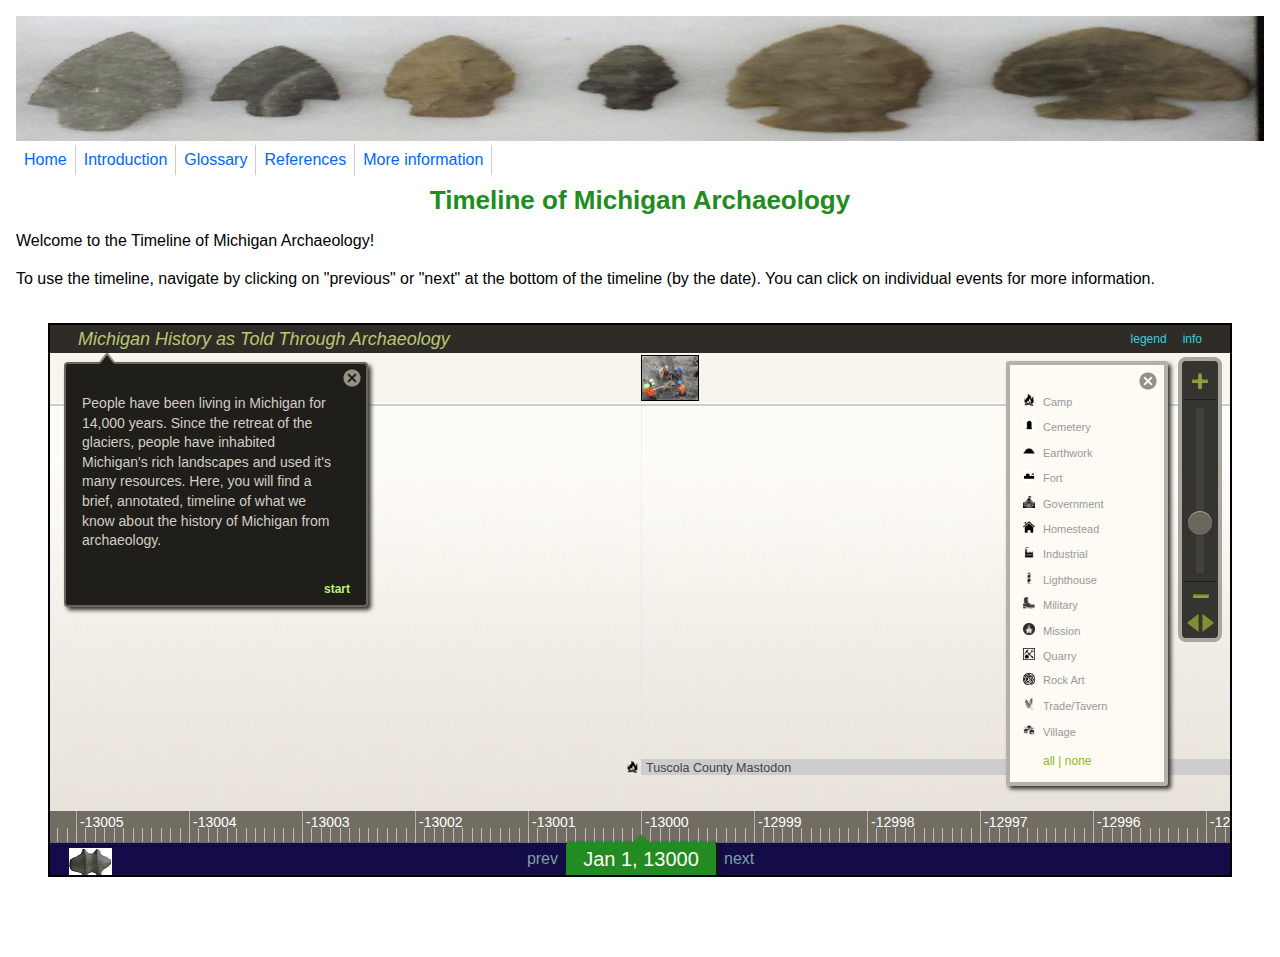
<file: index.html>
<!DOCTYPE html>
<html>
<head>
<meta http-equiv="Content-Type" content="text/html; charset=iso-8859-1" />
	<title>TIMEMARCH</title>


<link rel="stylesheet" href="css/jquery-ui-1.8.5.custom.css" type="text/css" media="screen" title="no title" charset="utf-8">

<link rel="stylesheet" href="timeglider/Timeglider.css" type="text/css" media="screen" title="no title" charset="utf-8">

<link rel="stylesheet" href="docs-style.css" type="text/css" media="screen" title="no title" charset="utf-8">


<style type='text/css'>
	/* defining the frame for the widget */
		#placement {
			margin:32px;
			height:550px;
		}
</style>


</head>
<body>

<div class='header'>
	<h1><center>Timeline of Michigan Archaeology</center></h1>
</div>

<p class='intro'>Welcome to the Timeline of Michigan Archaeology!</p>
<p> To use the timeline, navigate by clicking on "previous" or "next" at the bottom of the timeline (by the date). You can click on individual events for more information.</p>

</div>

<!-- target div for the widget -->
<div id='placement'></div>

<br><br>

<script src="js/json2.js" type="text/javascript" charset="utf-8"></script>
<script src="js/jquery-1.9.1.min.js" type="text/javascript" charset="utf-8"></script>
<script src="js/jquery-ui-1.10.3.custom.min.js" type="text/javascript" charset="utf-8"></script>
<script src="js/underscore-min.js" type="text/javascript" charset="utf-8"></script>
<script src="js/backbone-min.js" type="text/javascript" charset="utf-8"></script>
<script src="js/jquery.tmpl.js" type="text/javascript" charset="utf-8"></script>
<script src="js/ba-debug.min.js" type="text/javascript" charset="utf-8"></script>
<script src="js/ba-tinyPubSub.js" type="text/javascript" charset="utf-8"></script>
<script src="js/jquery.mousewheel.js" type="text/javascript" charset="utf-8"></script>
<script src="js/jquery.ui.ipad.js" type="text/javascript" charset="utf-8"></script>
<script src="js/globalize.js" type="text/javascript" charset="utf-8"></script>	
	
<script src="timeglider/TG_Date.js" type="text/javascript" charset="utf-8"></script>
<script src="timeglider/TG_Org.js" type="text/javascript" charset="utf-8"></script>
<script src="timeglider/TG_Timeline.js" type="text/javascript" charset="utf-8"></script> 
<script src="timeglider/TG_TimelineView.js" type="text/javascript" charset="utf-8"></script>
<script src="timeglider/TG_Mediator.js" type="text/javascript" charset="utf-8"></script> 
<script src="timeglider/timeglider.timeline.widget.js" type="text/javascript"></script>

<script src="timeglider/timeglider.datepicker.js" type="text/javascript"></script>
<script src="js/jquery.jscrollpane.min.js" type="text/javascript"></script>


<script type='text/javascript'>

	var tg1 = {};
	
	
	$(function () { 
		
		// jQuery widget implementation
		// with some basic options
		
		tg1 = $("#placement").timeline({
			
				"min_zoom":1, 
				"max_zoom":55, 
				"image_lane_height":100,
				"icon_folder":"timeglider/icons/",
				"data_source":"json/js_history.json",
				"constrain_to_data": true
		});
		
		
		
		tg_actor = tg1.data("timeline");
		// You'll use tg_actor as the key to access 
		// public API methods like "goTo", etc.
		
		
    }); // end document-ready
	
</script>



<!-- Just page navigation stuff; not important -->
<script src='js/tg-sample-nav.js' type='text/javascript'></script>




</body>
</html>
</file>
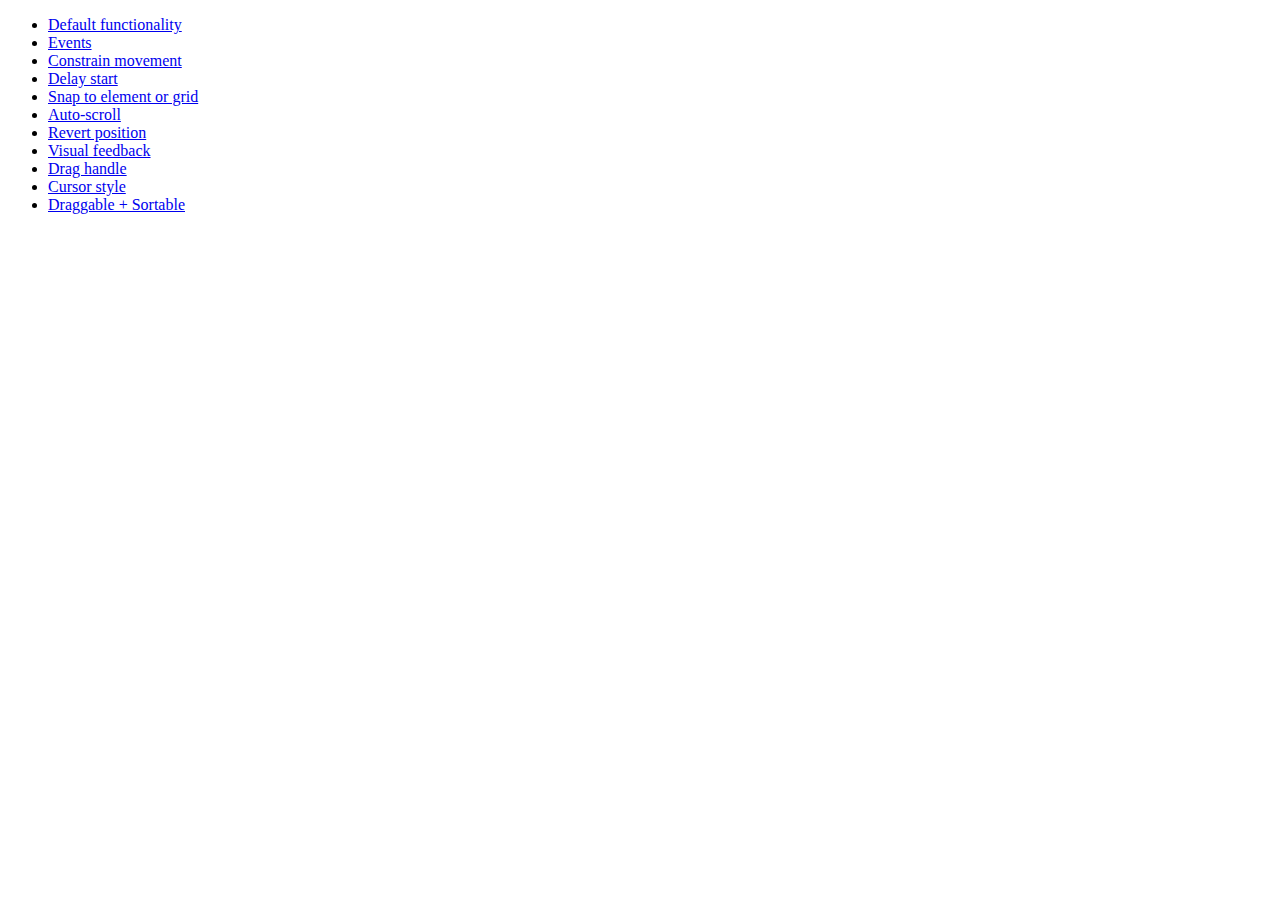
<file: js/jquery-ui-1.10.3.custom/development-bundle/demos/draggable/index.html>
<!doctype html>
<html lang="en">
<head>
	<meta charset="utf-8">
	<title>jQuery UI Draggable Demos</title>
</head>
<body>

<ul>
	<li><a href="default.html">Default functionality</a></li>
	<li><a href="events.html">Events</a></li>
	<li><a href="constrain-movement.html">Constrain movement</a></li>
	<li><a href="delay-start.html">Delay start</a></li>
	<li><a href="snap-to.html">Snap to element or grid</a></li>
	<li><a href="scroll.html">Auto-scroll</a></li>
	<li><a href="revert.html">Revert position</a></li>
	<li><a href="visual-feedback.html">Visual feedback</a></li>
	<li><a href="handle.html">Drag handle</a></li>
	<li><a href="cursor-style.html">Cursor style</a></li>
	<li><a href="sortable.html">Draggable + Sortable</a></li>
</ul>

</body>
</html>
</file>
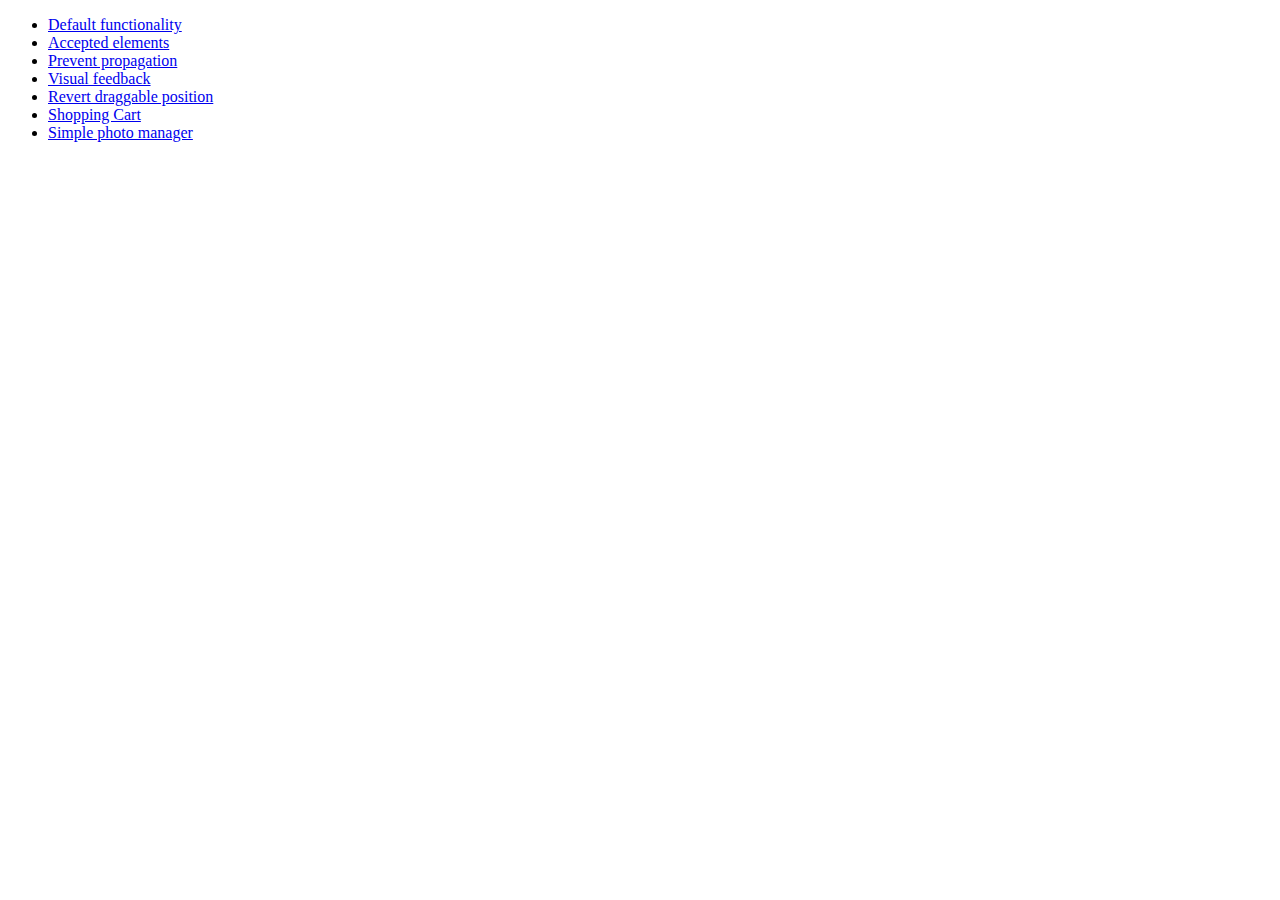
<file: js/jquery-ui-1.10.3.custom/development-bundle/demos/droppable/index.html>
<!doctype html>
<html lang="en">
<head>
	<meta charset="utf-8">
	<title>jQuery UI Droppable Demos</title>
</head>
<body>

<ul>
	<li><a href="default.html">Default functionality</a></li>
	<li><a href="accepted-elements.html">Accepted elements</a></li>
	<li><a href="propagation.html">Prevent propagation</a></li>
	<li><a href="visual-feedback.html">Visual feedback</a></li>
	<li><a href="revert.html">Revert draggable position</a></li>
	<li><a href="shopping-cart.html">Shopping Cart</a></li>
	<li><a href="photo-manager.html">Simple photo manager</a></li>
</ul>

</body>
</html>
</file>
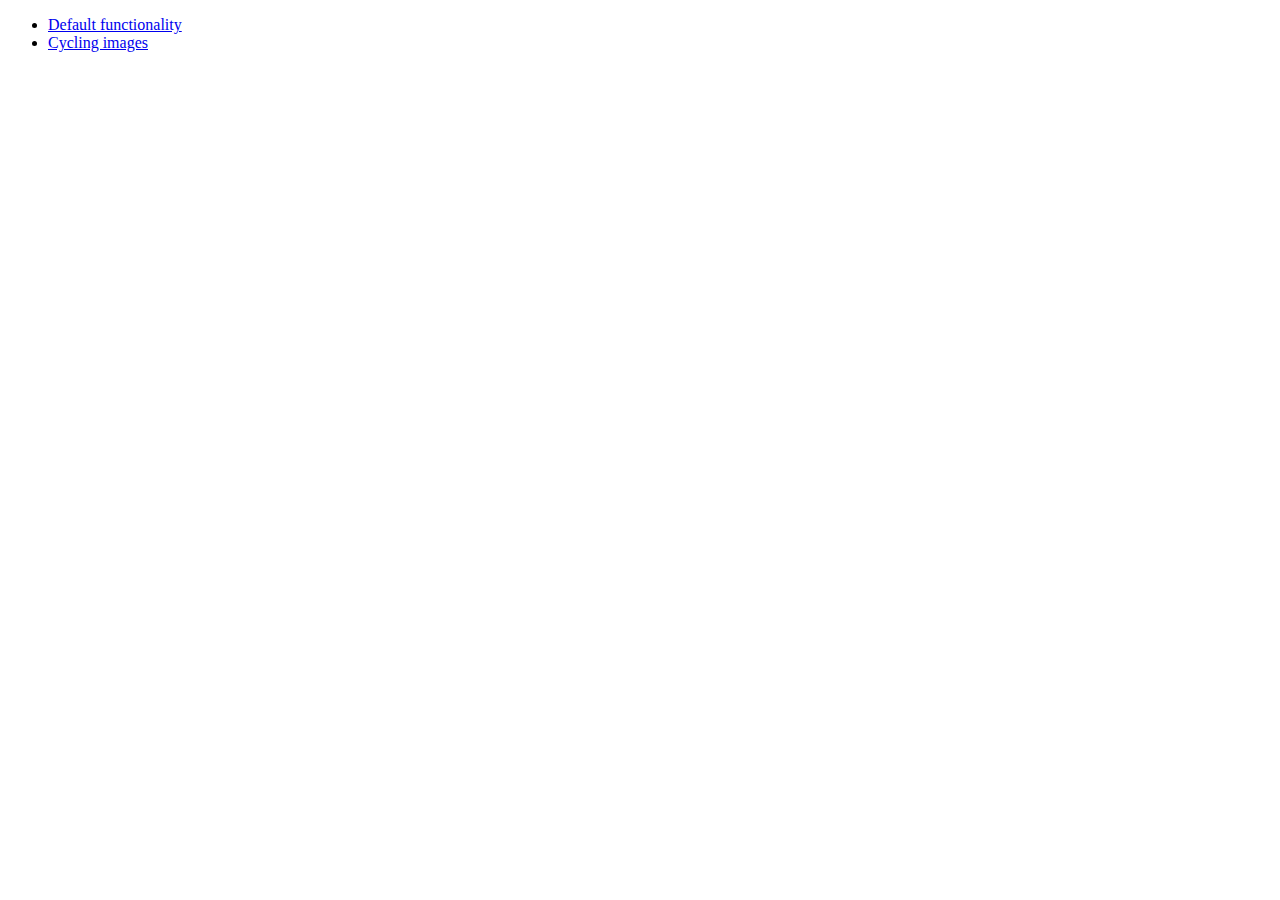
<file: js/jquery-ui-1.10.3.custom/development-bundle/demos/position/index.html>
<!doctype html>
<html lang="en">
<head>
	<meta charset="utf-8">
	<title>jQuery UI Position Demo</title>
</head>
<body>

<ul>
	<li><a href="default.html">Default functionality</a></li>
	<li><a href="cycler.html">Cycling images</a></li>
</ul>

</body>
</html>
</file>
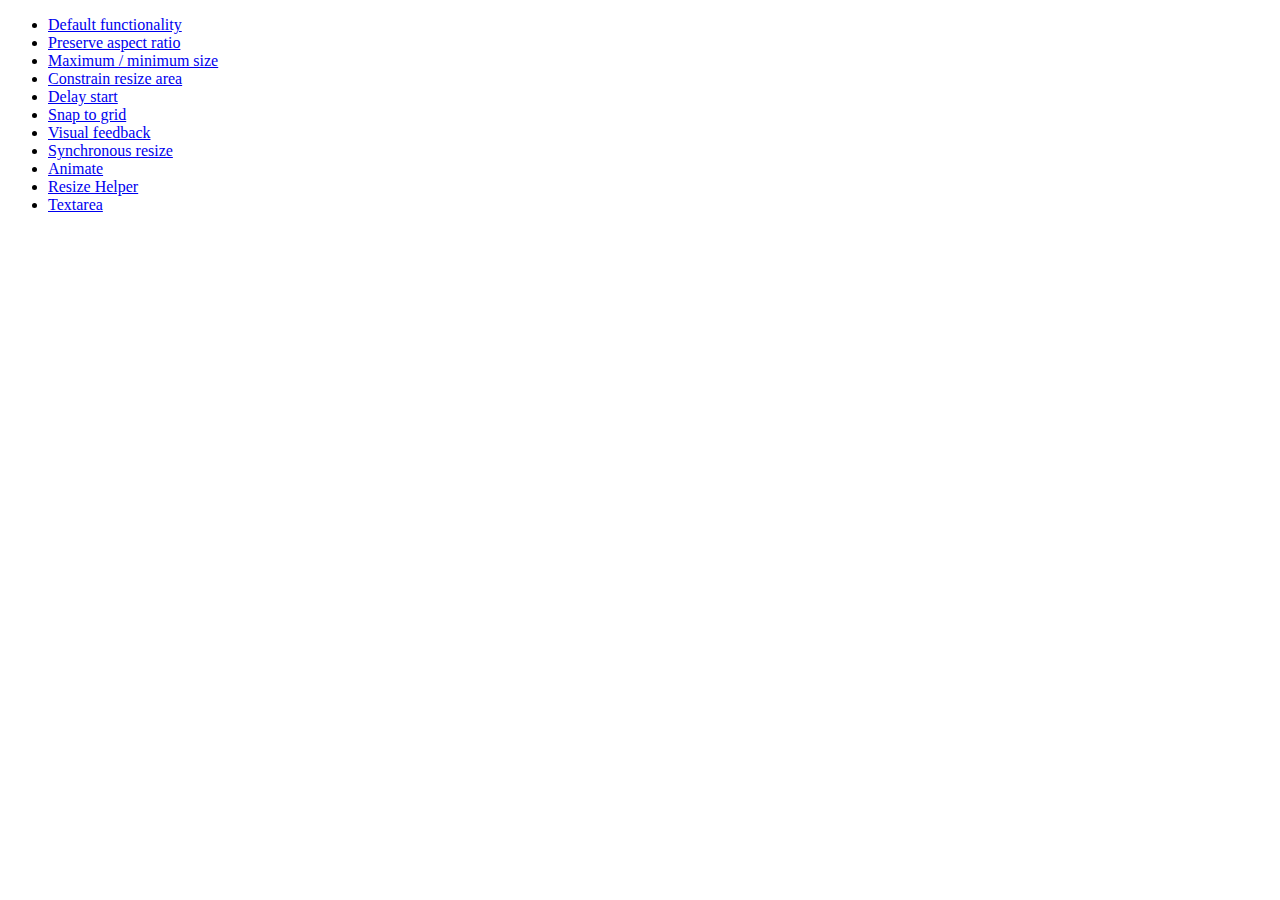
<file: js/jquery-ui-1.10.3.custom/development-bundle/demos/resizable/index.html>
<!doctype html>
<html lang="en">
<head>
	<meta charset="utf-8">
	<title>jQuery UI Resizable Demos</title>
</head>
<body>

<ul>
	<li><a href="default.html">Default functionality</a></li>
	<li><a href="aspect-ratio.html">Preserve aspect ratio</a></li>
	<li><a href="max-min.html">Maximum / minimum size</a></li>
	<li><a href="constrain-area.html">Constrain resize area</a></li>
	<li><a href="delay-start.html">Delay start</a></li>
	<li><a href="snap-to-grid.html">Snap to grid</a></li>
	<li><a href="visual-feedback.html">Visual feedback</a></li>
	<li><a href="synchronous-resize.html">Synchronous resize</a></li>
	<li><a href="animate.html">Animate</a></li>
	<li><a href="helper.html">Resize Helper</a></li>
	<li><a href="textarea.html">Textarea</a></li>
</ul>

</body>
</html>
</file>
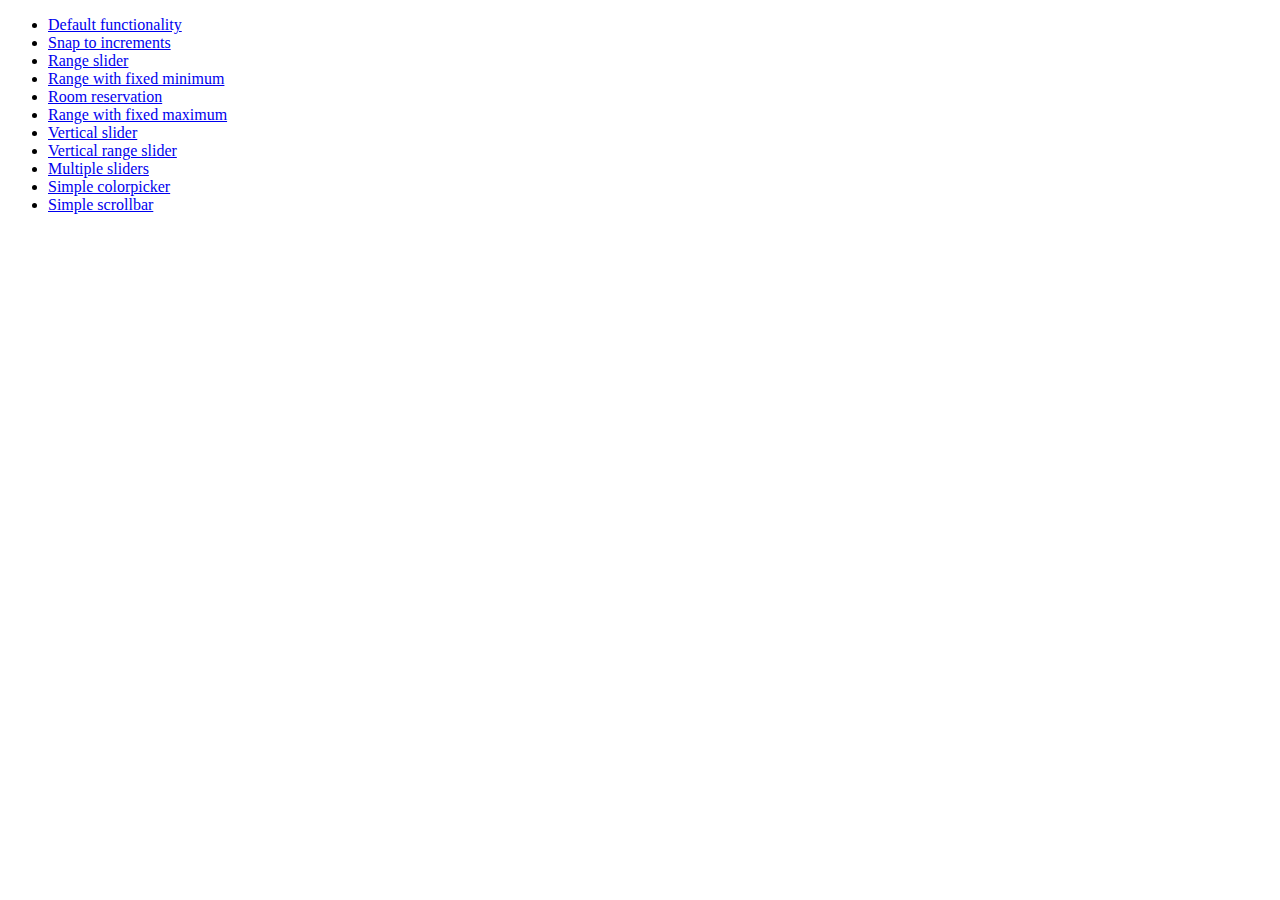
<file: js/jquery-ui-1.10.3.custom/development-bundle/demos/slider/index.html>
<!doctype html>
<html lang="en">
<head>
	<meta charset="utf-8">
	<title>jQuery UI Slider Demos</title>
</head>
<body>

<ul>
	<li><a href="default.html">Default functionality</a></li>
	<li><a href="steps.html">Snap to increments</a></li>
	<li><a href="range.html">Range slider</a></li>
	<li><a href="rangemin.html">Range with fixed minimum</a></li>
	<li><a href="hotelrooms.html">Room reservation</a></li>
	<li><a href="rangemax.html">Range with fixed maximum</a></li>
	<li><a href="slider-vertical.html">Vertical slider</a></li>
	<li><a href="range-vertical.html">Vertical range slider</a></li>
	<li><a href="multiple-vertical.html">Multiple sliders</a></li>
	<li><a href="colorpicker.html">Simple colorpicker</a></li>
	<li><a href="side-scroll.html">Simple scrollbar</a></li>
</ul>

</body>
</html>
</file>
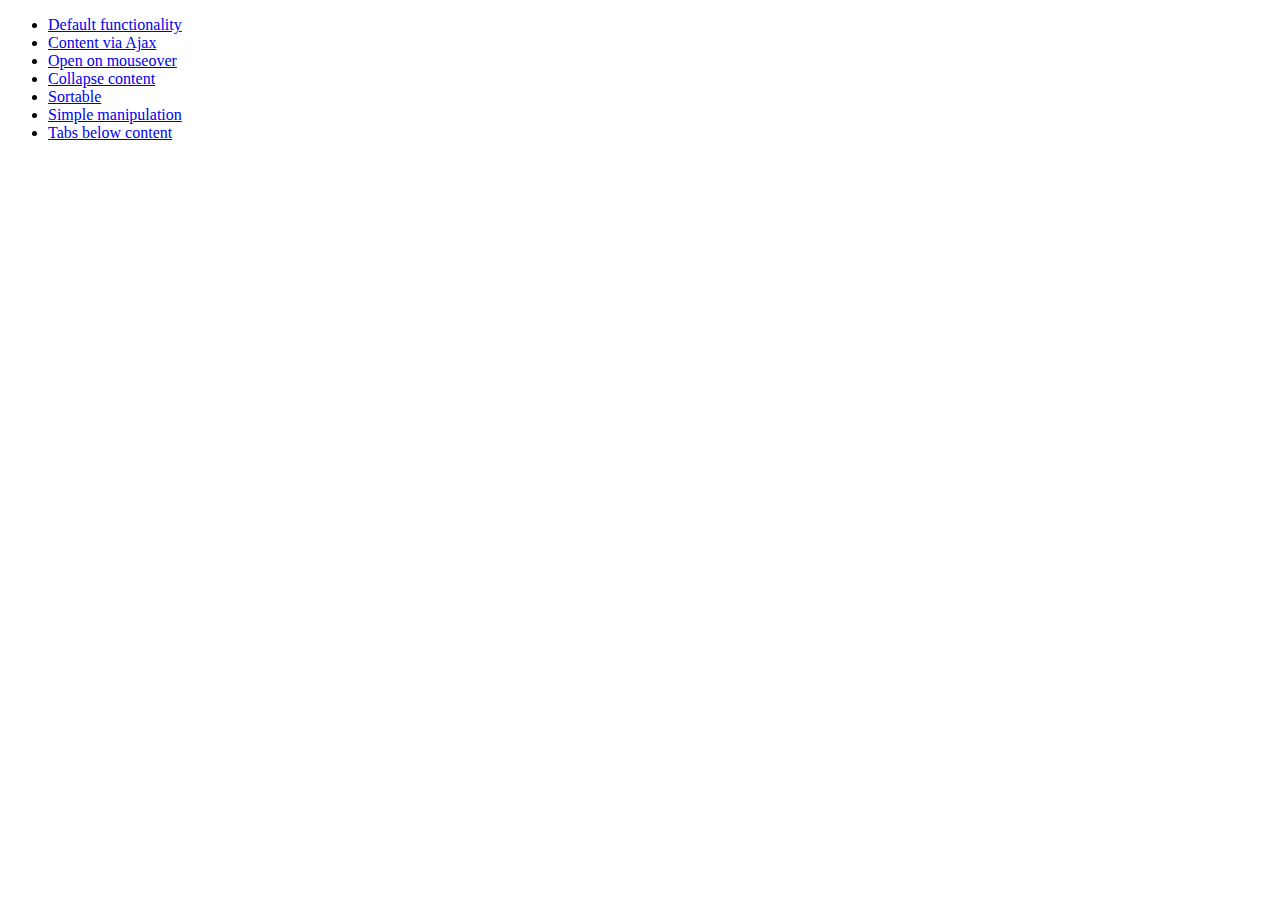
<file: js/jquery-ui-1.10.3.custom/development-bundle/demos/tabs/index.html>
<!doctype html>
<html lang="en">
<head>
	<meta charset="utf-8">
	<title>jQuery UI Tabs Demos</title>
</head>
<body>

<ul>
	<li><a href="default.html">Default functionality</a></li>
	<li><a href="ajax.html">Content via Ajax</a></li>
	<li><a href="mouseover.html">Open on mouseover</a></li>
	<li><a href="collapsible.html">Collapse content</a></li>
	<li><a href="sortable.html">Sortable</a></li>
	<li><a href="manipulation.html">Simple manipulation</a></li>
	<li><a href="bottom.html">Tabs below content</a></li>
</ul>

</body>
</html>
</file>
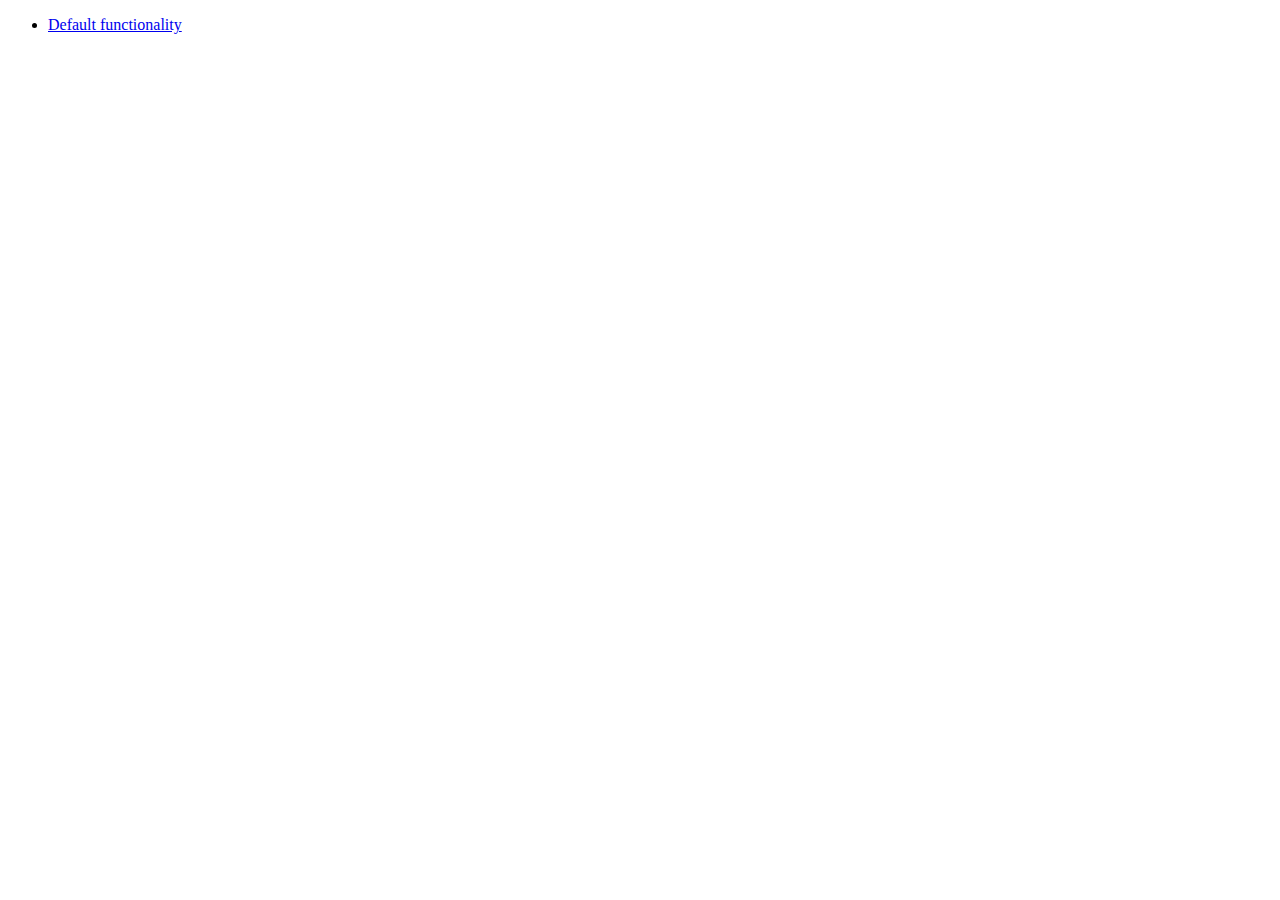
<file: js/jquery-ui-1.10.3.custom/development-bundle/demos/widget/index.html>
<!doctype html>
<html lang="en">
<head>
	<meta charset="utf-8">
	<title>jQuery UI Widget Demo</title>
</head>
<body>

<ul>
	<li><a href="default.html">Default functionality</a></li>
</ul>

</body>
</html>
</file>
<file: docs-style.css>
body {
	padding:16px;
	margin:0;
}
	
html, body {
	font-family: "franklin-gothic-urw-cond", Helvetica, Arial, sans-serif;
	font-size:100%;
}

body.sample {

	padding:32px;
}

ul {
	margin-top:8px;
	padding:0px;
	padding-left:32px;
}
p {
	clear:both;
	margin-top:14px;
}
p, li {
	line-height:140%;
	font-size:100%;
}

a {
	color:#0066FF;
}



.group:after {
	visibility: hidden;
	display: block;
	content: "";
	clear: both;
	height: 0;
	}



h2 {
	margin:0 0 16px 0;
	font-size:22px;
	color:#961010;
	font-weight:normal;
}

h3.info {
	clear:both;
	font-size:16px;
	color:#CC3300;
}


h3 {
	clear:both;
	margin:50px 0 16px 0;
	font-size:16px;
}

h4 {
	margin:12px 0;
	padding:0;
}



.tg-sample-nav {
	padding-bottom:16px;
	font-size:16px;
	color:#228B22;
}


.tg-sample-header {
	clear:both;
	margin-top:12px;
}


.tg-sample-nav ul {
	list-style:none;
	padding:0;
	margin:0;
	height:16px;
}

.tg-sample-nav ul li {
	float:left;
	margin:0;
	border-right:1px solid #ccc;
	padding:4px 8px;
	background-color:#fff;
	font-size:16px;
	
}

.tg-sample-nav ul li a {
	text-decoration:none;
}






.header {
	padding-top:8px;
	font-size:32px;
	margin:0 auto;
}




.nav {
	position:fixed;
	top:0;
	left:0;
	width:100%;
	background-color:#aaa;
	height:40px;
	padding:10px 32px;
	z-index:999999999;
	border-bottom:1px solid #777;
}

.nav h1 {
	float:left;
	font-size: 26px;
	width:200px;
}

.nav ul {
	list-style:none;
	margin:12px 64px 0 0;
	padding:0px;
	float:right;
}

.nav ul li {
	display:inline;
	margin-bottom:16px;
	padding:8px;
	font-weight:bold;
	text-align:right;
}

.nav ul li a {
	color:#000;
	font-size:2em;
	text-decoration:none;
	
}

.nav ul li a:hover {
	color:#CC0000;
}

.nav ul li.nav-active#intro {
	margin-left:0px;
	padding-left:16px;
}


.nav ul li.nav-active a {
	color:#fff;
}


.page-content {
	margin:60px auto 0 auto;
	width:90%;
	min-height:900px;
	padding:32px;
}



.page-content p, .page-content li {
	color:#444;
	margin-right:64px;
}

.page-content li {
	font-size:90%;
}


.sample-body {
	clear:both;
	margin:32px;
}

.sample-header {
	height:40px;
}




.stepnum {
	color:#009933;
	text-decoration:underline;
	font-size:130%;
	margin-right:20px;
}




h1 {
	margin:0 0 0px 0;
	padding:0;
	font-family: Helvetica, Monaco, Courier; 
	font-size:26px;
	font-weight:700;
	color:#228B22;
}

.tagline {
	color:#777;
	font-size:12px;
}

.footer {
	background-color:#000;
	height:50px;
}


.option-notes {
	clear:both;
	border-top:1px dotted #fff;
	margin:12px;
}

.minihead {
	font-weight:bold;
	color:#4D535C;
	font-size:90%;
	padding:4px;
	width:350px;
	
}


.inline-code {
	font-size:11px;
	padding:2px;
	-webkit-border-radius: 2px;
-moz-border-radius: 2px;
border-radius: 2px;
}

.inline-code, pre {
	font-family:Monaco, Courier;
	background-color:#222;
	color:#f0f0f0;
}

pre {
	padding:16px;
	font-size:12px;
	border:1px solid #666;
	color:#F7AEC1;
	margin:16px 32px 16px 32px;
	line-height:160%;
	overflow-x:auto;
	-webkit-border-radius: 8px;
	-moz-border-radius: 8px;
	border-radius: 8px;
}

.pre-html {
	color:#ABD9F0;
}

.pre-js {
	color:#DDCE66;
}

.pre-highlight {
	background-color:#3D3D3D;
		-webkit-border-radius: 2px;
	-moz-border-radius: 2px;
	border-radius: 2px;
}




.method {
	padding:8px;
	background-color:#F0F0F0;
	margin:8px 32px;
	border:1px solid #CCC;
	
}

.method h4 {
	font-family:Monaco, Courier, monospace;
	color:#9b3c01;
	font-size:20px;
	font-weight:normal;
	margin:0 0 8px 0;
	padding:0;
	width:50%;
	float:left;
}


.method ul {
	list-style:none;
	padding:0;
	margin:0;
	clear:both;
	margin-left:64px;
	margin-top:8px;
}

.method p {
	margin:4px 32px;
	font-size:14px;
	color:#444;
	clear:both;
}

.method ul li {
	display:inline;
	cursor:pointer;
	font-size:14px;
	margin-right:8px;
	background-color:#70bece;
	padding:2px 6px;
	-webkit-border-radius: 4px;
	-moz-border-radius: 4px;
	border-radius: 4px;
}

.method ul li:hover {
	background-color:#d78c5c;
}

.method p.scope-view {
	margin-left:64px;
	color:red;

}
		
		
		
		

.option-wrapper {
	position:relative;
	clear:both;
	border:1px solid #CCC;
	height:auto;
	padding:8px 16px 8px 16px;
	margin-bottom:16px;
	background-color:#fcfcfc;
	-webkit-border-radius:5px;
	-moz-border-radius:5px;
	border-radius:5px;
	
}
.option-name {
	color:#CC0000;
	float:left;
	width:180px;
	font-family:Monaco, Courier, monospace;
	font-size:12px;
}

.option-datatype {
	margin-bottom:8px;
	color:#FFF;
	font-size:80%;
	font-family:Monaco, Courier, monospace;
}
.option-default {
	color:#CCC;
	font-size:80%;
}


.option-method {
	color:#F0F0F0;
	font-size:80%;
	margin-top:4px;
	padding-bottom:4px;
	border-bottom:1px solid #666;
}

.option-method strong {
	color:#f9c96a;
	font-weight:normal;
}

.option-method a {
	color:DeepSkyBlue;
	text-decoration:none;
}

.option-description {
	color:#222;
	float:left;
	width:380px;
	font-size:1em;
	margin-left:18px;
	line-height:135%;
}
.option-description p {
	margin-top:0px;
}

.option-description strong {
	color:green;
}



.option-version {
	margin-top:8px;
	color:#0000FF;
}
.option-details {
	font-size:12px;
}

.option-details pre {
	margin:0;
	border:none;
	
}
.option-description p.option-param {
	clear:both;
	margin-top:8px;
	margin-bottom:0px;
	color:#993300;
}



.option-info {
	color:#444;
	float:left;
	width:200px;
	background-color:#555;
	color:#FFF;
	padding:6px;
	
	-webkit-border-radius:3px;
	-moz-border-radius:3px;
	border-radius:3px;
	
}


.option-info.dark {

	background-color:#333;
	color:#f0f0f0;
	
}


#demo-placement {
	height:500px;
	margin-top:16px;
	margin-bottom:16px;
	width:100%;
}

.newItem {
	color:#00CC00;
}

.caseStudy {
float:right;width:350px;
background-color:#333;padding:18px;
margin-left:12px;
margin-bottom:12px;
color:white;
font-size:12px;
line-height:18px;
-moz-border-radius:12px;-webkit-border-radius:12px; border-radius:12px;
}

.caseStudy h3 {
	color:#CCC;
	font-weight:bold;
	margin:0 0 14px 0;
}

.caseStudy a {
	color:#CCFF99;
	text-decoration:none;
	font-size:12px;
}


.versions-table {
	width:750px;
	margin:16px 0;
	border-collapse:collapse;
	border:1px solid #ccc;
}

.versions-table th {
	background:#333;
	color:white;
	text-align:left;
}


.versions-table th, .versions-table td {
	padding:4px;
	font-size:14px;
}

.versions-table td {
	border-bottom:1px solid #ccc;
	border-right:1px dotted #ccc;
	vertical-align:top;
}


td.version-date {
	width:100px;
}

td.version-links {
	width:200px;
}


		.json-spec {
			font-family:Courier, monospace;
			font-size:12px;
			line-height:24px;
			margin-left:32px;
			padding:16px;
			word-wrap: break-word;
			width:700px;
		}
		
		.json-timelineContainer {
			background-color:#1D9F23;
			color:#FFF;
			font-size:22px;
			padding:1px 3px 3px 3px;
			-webkit-border-radius: 4px;
			-moz-border-radius: 4px;
			border-radius: 4px;
			margin:4px 0;
		}
		
		.json-timelineObj {
			background-color:#4545A3;
			color:white;
			font-size:20px;
		}
		
		.json-timelineAttr {
			color:#A3BEF7;
		}
		
		.json-eventObj {
			background-color:#9E1212;
			color:white;
			padding:4px;
		}
		
		.json-eventAttr {
			color:#F7BDF9;
		}
		.json-eventsArr {
			background-color:#621010;
			margin:0;
			padding:4px;
		}
		
		.json-req {
			font-weight:bold;
		}
	
		/* adding to qtip css */
		.qtip-wrapper {
			font-family:Courier, Monaco, monospace;
			font-size:11px;
		}
</file>
<file: timeglider/Timeglider.css>
@charset "UTF-8";
/* CSS Document */

	


/* float clearing for everyone else */
.timeglider-container .clearfix:after{
  clear: both;
  content: ".";
  display: block;
  height: 0;
  visibility: hidden;
  font-size: 0;
}


/* only font-family reference here, 
   including overriding jquery ui css */
.timeglider-container, #timeglider-measure-span, .ui-widget, .ui-widget input, .ui-widget select, .ui-widget textarea, .ui-widget button {
	font-family:"franklin-gothic-urw-cond", Arial, Helvetica, sans-serif;
}



.timeglider-container {
	position:relative;
	overflow:hidden;
	border:2px solid black;
	/*background-color:#fefbf4;*/
	background-image:url(img/gradient.jpg);
  }
  

.tg-scrim, .tg-loading-scrim {
	position:absolute;
	top:-1px;
	left:-1px;
	width:101%;
	height:101%;
	background-color:#000;
	opacity:.3;
	z-index:99999999900;
	display:none;
}


.tg-loading-scrim {
	opacity:.7;
}

.tg-loading-icon {
	text-align:center;
	margin-top:200px;	
}


.tg-prevnext {
	float:left;
	cursor:pointer;
	-moz-user-select: -moz-none;
	-khtml-user-select: none;
	-webkit-user-select: none;
	-ms-user-select: none;
	user-select: none;
	width:67px;
	height:24px;
	padding-top:8px;
}

.btn {
	color:#78a1a5;
	font-size:16px;
	cursor:pointer;
}
.btn:hover {
	color:#406e74;
}

.tg-prevnext a {
	color:#78a1a5;
	font-size:16px;
}

.tg-prevnext a:hover {
	color:#406e74;
}

.tg-prev {
	padding-right:8px;
	text-align:right;
}

.tg-next {
	padding-left:8px;
}

.timeglider-loading {
	background-color:green;
	width:150px;
	height:150px;
	padding:0;
	-moz-border-radius:75px;
	-webkit-border-radius:75px;
	border-radius:75px;
	text-align:center;
	margin:100px auto;
}

.timeglider-loading div {
	color:white;
	font-size:18px;
	font-weight:bold;
	padding-top:60px;
	text-align:center;
}

.tg-single-timeline-header, .tg-pres-header  {
	position:absolute;
	top:0px;
	left:0px;
	width:100%;
	padding-top:4px;
	height:24px;
	background-color:#2f2c28;
	z-index:5000;
	overflow:hidden;
	min-width:450px;
}

.tg-single-timeline-header h2,  .tg-pres-header h2 {
	float:left;
	font-size:18px;
	font-weight:normal;
	font-style:italic;
	margin:0 0 0 28px;
	color:#bac870;
	padding:0;
	cursor:pointer;
}

.tg-single-timeline-header ul, .tg-pres-header ul {
	list-style:none;
	float:right;
	margin:0 12px 0 0;
	-moz-user-select: -moz-none;
	-khtml-user-select: none;
	-webkit-user-select: none;
	-ms-user-select: none;
	user-select: none;
}

.tg-single-timeline-header ul li, .tg-pres-header ul li{
	float:right;
	font-size:12px;
	font-weight:normal;
	color:#36D0DF;
	margin-right:16px;
	margin-top:2px;
	cursor:pointer;
}

.tg-single-timeline-header ul li.tg-timeline-start, .tg-pres-header ul li.tg-timeline-start {
	display:none;
}


.tg-single-timeline-header a.tools-bt, .tg-pres-header a.tools-bt {
	color:#ccc;
	margin-right:8px;
	float:right;
	font-size:12px;
}



.timeglider-footer {
	position:absolute;
	bottom:0px;
	left:0px;
	height:26px;
	width:100%;
	background-color:#140c49; /*#201e1b;*/
	color:#ccc;
	font-size:10px;
	padding:3px;
	z-index:4500;
}

.timeglider-footer ul {
	list-style:none;
	}
	
.timeglider-footer ul li {
	display:inline;
	cursor:pointer;
}

.tg-timeline-envelope {
	width:100%;
	vertical-align:bottom;
	z-index:200;
	position:absolute;
	height:1px;
}

.tg-timeline-envelope .titleBar {
	background-color:#726d62;
	color:#FFF;
	height:4px;
	width:auto;
	padding:0;
	position:absolute;
	left:0;
	z-index:25;
	cursor:ns-resize;
	
	-webkit-border-radius: 2px;
	-moz-border-radius: 2px;
	border-radius: 2px;

}

.tg-timeline-envelope .titleBar .timeline-title {
	width:auto;
	position:absolute;
	display:inline;
	margin-top:0px;
	z-index:10;
}


.tg-timeline-envelope.inverted .titleBar .timeline-title {
	bottom:0;
}


.tg-timeline-envelope .titleBar.imageBar {
	background-color:transparent;
	background:transparent;
	border-top:2px solid #AAA;
	border-bottom:2px solid #BBB;
	height:2px;
	padding:0;
}


.tg-timeline-envelope .timeline-title .timeline-title-span {
	white-space: nowrap;
	
	float:left;
	display:block;
	font-size:16px;
	color:#fdfbf4;
	
	-webkit-border-bottom-right-radius: 4px;
	-webkit-border-bottom-left-radius: 4px;
	-moz-border-radius-bottomright: 4px;
	-moz-border-radius-bottomleft: 4px;
	border-bottom-right-radius: 4px;
	border-bottom-left-radius: 4px;

	background-color:rgba(114,109,98,0.8);
	padding:6px 8px 3px 8px;
	margin-top:2px;
	
	text-shadow:1px 1px 0px #2f2c28;
}

.tg-timeline-envelope.inverted .timeline-title .timeline-title-span {
	
	-webkit-border-bottom-right-radius: 0;
	-webkit-border-bottom-left-radius: 0;
	-moz-border-radius-bottomright: 0;
	-moz-border-radius-bottomleft: 0;
	border-bottom-right-radius: 0;
	border-bottom-left-radius: 0;
	
	-webkit-border-top-right-radius: 4px;
	-webkit-border-top-left-radius: 4px;
	-moz-border-radius-topright: 4px;
	-moz-border-radius-topleft: 4px;
	border-top-right-radius: 4px;
	border-top-left-radius: 4px;
}



.noselect {
	-moz-user-select: -moz-none;
	-khtml-user-select: none;
	-webkit-user-select: none;
	-ms-user-select: none;
	user-select: none;
}




/* jQuery UI */
.ui-state-default,
.ui-widget-content .ui-state-default,
.ui-widget-header .ui-state-default {
	border:none;
}



/* Correction of jquery ui aristo */
.ui-slider-vertical .ui-slider-handle { 
    left:0;
    margin-left:-9px;
    margin-bottom:-14px; 
    background:url(img/zoom/slider_button.png) 0px 0px no-repeat; 
    width:28px;
    height:28px;
}


.tg-slider-plusminus {
	width: 32px;
	height: 28px;
	margin-left: -14px;
	cursor: pointer;
	background-repeat: no-repeat;
	background-position: 9px;
}


.tg-slider-plusminus.tg-slider-plus {
	margin-bottom:8px;
	background-image: url(img/zoom/plus.png);
	border-bottom: 1px solid #201e1b;
	background-position:8px 4px;
	padding-bottom:2px;
}

.tg-slider-plusminus.tg-slider-minus {
	clear:both;
	margin-top:8px;
	background-image: url(img/zoom/minus.png);
	border-top:1px solid #201e1b;
}





.tg-oof-count {
	position:absolute;
	bottom:4px;
	width:64px;
	height:24px;
	background:green;
	color:black;
	z-index:9999;
	/* still in process! */
	display:none;
}

.tg-oof-count.tg-oof-left {
	left:4px;
}


.tg-oof-count.tg-oof-right {
	right:4px;
}


.timeglider-slider-container {
	width:20px;
	padding-left:16px;
	position:absolute;
	height:auto;
	z-index:10;
	top:8px;
	right:8px;
	padding-top:8px;
	-webkit-border-radius:8px;
	-moz-border-radius:8px;
	border-radius:8px;
	border:4px solid #aaa69c;
  	background-color:#363430;
  	z-index:500;
}




.timeglider-slider { 	/* style set in jQuery UI css file */   }
 

.timeglider-slider.ui-widget-content.ui-corner-all {
	border-radius:0;
	-moz-border-radius:0;
	-webkit-border-radius:0;
}

.timeglider-slider.ui-widget-content {
	border:none;
	color:transparent;
	width:8px;
	background-image:url(img/zoom/slider_bg.jpg);
	background-repeat:repeat-y;
	margin-left:-2px;
}


.timeglider-zoomlevel-display {
  font-size:.8em;
  color:#83A0C5;
  width:20px;
  text-align:center;
  background-color:#FFF;
  -moz-border-radius:4px;
  border-radius:4px;
  -webkit-border-radius:4px;
  padding:3px;
  margin-top:3px;
  margin-left:-10px;
  margin-bottom:4px;
}


.timeglider-pan-buttons a {
  cursor:pointer;
}

  
.timeglider-centerline {
  	border-left:1px dotted #E0E0E0;
	  position:absolute;
	  margin:0px auto 0px auto;
}

.timeglider-truck {
   position:relative;
}
 
  
.timeglider-ticks {
	top:0px;
	position:relative;
	height:900px;
 }
  
.timeglider-tick {
  /* defaults on arrival in ticks */
	position:absolute;
	height:5000px;
	font-size:14px;
	
	background-repeat:no-repeat;
	overflow:hidden;
	z-index:0;
	
	-moz-user-select: -moz-none;
	-khtml-user-select: none;
	-webkit-user-select: none;
	-ms-user-select: none;
	user-select: none;
	
	cursor:pointer;
}


.tg-tick-leftline {
	position:absolute;
	top:-2500px;
	left:0;
	height:5000px;
	width:1px;
	border-left:1px solid #b7b1a3;
}

.tg-tick-body {
	height:40px;
	background-color:#726d62;
}

.tg-even-tick .tg-tick-body {

}

.tg-odd-tick .tg-tick-body {
	/* darker than default -body */
	/* background-color:#86b3b9; */
}

.tg-footer-center {
	position:absolute;
	bottom:-3px;
	left:200px;
	width:300px;

}

.tg-date-display {
	position:relative;
	float:left;
	text-align:center;
	padding-top:6px;
	padding-bottom:8px;
	z-index:5000;
	font-size:20px;
	color:#fefbf4;
	height:22px;
	width:150px;
	background-color:#228B22; /*#42383D*/
	
	-webkit-border-top-left-radius: 4px;
	-webkit-border-top-right-radius: 4px;
	-moz-border-radius-topleft: 4px;
	-moz-border-radius-topright: 4px;
	border-top-left-radius: 4px;
	border-top-right-radius: 4px;
	
	-webkit-box-shadow:  2px 2px 3px 1px rgba(22, 22, 22, .9);
	box-shadow:  2px 2px 3px 1px rgba(22, 22, 22, .9);
	
	cursor:pointer;
}



.tg-date-display-arrow {
	position:absolute;
	top: -8px;
	left: 75px;
	margin-left: -8px;
	border-left: 8px solid transparent;
	border-right: 8px solid transparent;
	/* needs to be same as bg of date-display */
	border-bottom: 8px solid #228B22; /*#42383D*/
	opacity:.9;
	
}
 


.timeglider-tick-label {
	color:#FFF;
	position:absolute;
	top:3px;
	left:4px;
	font-weight:normal;
 }
 
 
.tg-tick-label-bottom {
	position:absolute;
	color:#BBB;
	left:4px;
	top:300px;
	font-weight:normal;
}
 
 
.timeglider-tick-sub-label {
 
	color:#d3cec2;
	/* OLD float:left; display:inline; */
	position:absolute;
	height:14px;
	top:4px;
	/* This padding-left needs to be exactly the same as
	the value in TG_TimelineView addTick() for setting hour labels
	*/
	padding-left:3px;
	/*border-left:1px solid #d4cec2;*/
	font-size:12px;
	margin:0;
	background-image:url("img/subtick_highlight.png");
	background-repeat:no-repeat;
}

/* eae6db */
.timeglider-tick-sub-label .minutes {
	height:12px;
	font-size:9px;
	color:#d3cec2;
	float:left;
	margin:0;
	border-left:1px solid #FFF;
	padding-left:4px;
	margin-left:-3px;
}



.tg-tick-sublabel-group {
	top:13px;
	background-color:transparent;
	height:24px;
	position:absolute;
	left:0;
	overflow:hidden
}

  
.timeglider-handle {
		position:absolute;
		top:0px;
		height:1000px;
		width:100%;
		
		filter:alpha(opacity=1);
		-moz-opacity:0.01;
		-khtml-opacity: 0.01;
		opacity: 0.01;
		
		cursor:ew-resize;
		z-index:50;
}
	


.tg-display-block {
	display:block;
}
.tg-display-none {
	display:none;
}

 
/* JUST A SHADOW TO ADD TO CLASSES */
.tg-modal, .timeglider-event-hover-info, .timeglider-menu-modal {
	-moz-box-shadow: 3px 3px 4px #333;
	-webkit-box-shadow: 3px 3px 4px #333;
	box-shadow: 3px 3px 4px #333;
	/* For IE 8 */
	-ms-filter: "progid:DXImageTransform.Microsoft.Shadow(Strength=4, Direction=135, Color='#333333')";
	/* For IE 5.5 - 7 */
	filter: progid:DXImageTransform.Microsoft.Shadow(Strength=4, Direction=135, Color='#333333');
	position:absolute;
	
	
	
}

.tg-modal {
	-webkit-border-radius: 4px;
	-moz-border-radius: 4px;
	border-radius: 4px;
	z-index:99999999905;
	
	background-color:#201e1b;
	border:2px solid rgba(114, 109, 98, 0.9);
}


.tg-modal p {
	color:#d3cec2;
}

.tg-modal h3 {
	color:#969083;
	margin:4px 8px;
	font-size:14px;
}

/*
.tg-full_modal .tg-close-button, .timeglider-menu-modal .tg-close-button {
	float:right;
	cursor:pointer;
	width:20px;
	height:20px;
	background-image:url(img/icon_close.png);
	margin:4px 4px 0 0;
}
*/

.tg-close-button-remove, .tg-close-button, .tg-close-button-filter, .tg-close-button-toggleMenu, .tg-close-button-small {
	float:right;
	cursor:pointer;
	width:20px;
	height:20px;
	background-image:url(img/close.png);
	margin:4px 4px 0 0;
}

.tg-full_modal_close {
	width:32px;
	height:32px;
	background-image:url(img/modal_full_close.png);
	position:absolute;
	top:-16px;
	right:-16px;
}


#timeglider-measure-span {
	font-size:12px;
	width:auto;
	position:absolute;
	top:-50px;
	left:-1000px;
}



/* TEMP */
.timeglider-timeline-event {
	position:absolute;
	/* background-color:white; */
	padding:0px;
	font-size:12px;
	cursor:pointer;
	z-index:100;
}




.timeglider-timeline-event:hover .timeglider-event-image-inline img {
	opacity:.5;
}

.timeglider-event-hover-info {
	position:absolute;
	left:-1000px;
	background-color:#fff;
	padding:3px 6px 3px 6px;
	min-width:50px;
	font-size:12px;
	z-index:300;
	
	border:1px solid #777;
	border-left:1px dotted orange;
	
	-webkit-border-top-right-radius: 4px;
	-webkit-border-bottom-right-radius: 4px;
	-moz-border-radius-topright: 4px;
	-moz-border-radius-bottomright: 4px;
	border-top-right-radius: 4px;
	border-bottom-right-radius: 4px;
 
}

.tg-event-hovered .timeglider-event-title {
  color:#CC0000;
}

.tg-event-hoverline {
	height:3000px;
	width:1px;
	position:absolute;
	top:-1500px;
	border-left:1px dotted orange;
}

.timeglider-dateline-startdate {
	color:#bac870;
}
.timeglider-dateline-enddate {
	color:#dc8c5d;
}


.timeglider-event-image-bar {
  /* placed in a div in the timeline bar */
  width:22px;
  height:22px;
  overflow:hidden;
  position:absolute;
  border:1px solid #333;
  top:-28px;
  z-index:1;
}
.timeglider-event-image-bar img {
  height:24px;
  width:auto;
}

.tg-image-lane-pull {
	position:absolute;
	height:1px;
	top:24px;
	width:100%;
	background-color:white;
	border-bottom:2px solid #CCC;
	cursor:ns-resize;
	z-index:100;
}

.tg-image-lane-bg {
	position:absolute;
	top:-450px;
	height:450px;
	width:100%;
	background-color:#ebe6db;
	z-index:99;
	opacity:.3;
}

.timeglider-event-image-lane {
  /* placed in a div floating just below the "ceiling" */
   position:absolute;
   /* top:-28px; */
   z-index:1;
   display:none;
}
.timeglider-event-image-lane img {
  height:48px;
  width:auto;
  border:1px solid #000;
}


.timeglider-event-image-inline {
  /* div for default fullsize image with event */
  position:absolute;
  
}

.timeglider-event-image-inline img {
  position:absolute;
}


.tg-title-prev-events {
	float:left;
	display:block;
	margin-right:8px;
	color:#BBB;
	font-size:10px;
	cursor:pointer;
}

.tg-title-next-events {
	position:absolute;
	top:0px;
	left:0px;
	display:block;
	color:#BBB;
	font-size:10px;
	cursor:pointer;
}

.tg-env-buttons {
	float:right;
	cursor:pointer;
	font-size:10px;
	margin-left:16px;
	margin-top:-2px;
	font-weight:normal;
	text-shadow:none;
}


.tg-env-buttons .tg-env-button  {
	float:right;
	width:20px;
	height:20px;
	cursor:pointer;
	margin-left:8px;
}


.tg-env-buttons .tg-env-button.tg-env-info {
	background-image:url(img/info_tan4.png);
}

.tg-env-buttons .tg-env-button.tg-env-legend {
	background-image:url(img/legend_tan4.png);
}

.tg-env-buttons .tg-env-button.tg-env-expcol {
	background-image:url(img/expcol_tan4.png);
}

.tg-env-buttons .tg-env-button.tg-env-invert {
	background-image:url(img/invert_tan4.png);
}



.timeglider-event-icon {
	margin-right:5px;
	width:auto;
	position:absolute;
}

.tg-footer-buttons {
	float:right;
	margin-right:64px;
	margin-top:4px;
}

.timeglider-footer-button {
  	float:right;
  	width:20px;
  	height:20px;
  	cursor:pointer;
  	margin-right:12px;
  	background-repeat:no-repeat;
  	
}

/*.timeglider-filter-bt {
	margin-right:6px;
	background-image:url(img/filter.png);*/
}
.timeglider-list-bt {
	background-image:url(img/list.png);
	opacity:.7;
}
/*.timeglider-settings-bt {
 	background-image:url(img/tools.png);
}*/


.tg-filter-cbs {
	clear:both;
	text-align:right;
}
.tg-filter-cbs label {
	font-size:11px;
	color:#CCC;
}

/* MENU MODALS */


.timeglider-menu-modal {
	position:absolute;
	background-color:#FFF;
	border-radius:6px;
	-moz-border-radius:6px;
	-webkit-border-radius:6px;
	z-index:9999;
	padding:2px;
	
	
}

.timeglider-menu-modal  h3 {
	float:left;
	width:100px;
	font-size:14px;
	margin:6px 0px 3px 4px;
	font-weight:bold;
	color:#F0F0F0;
	clear:left;
	letter-spacing:.5px;
	text-shadow:1px 1px black;
}


.timeglider-menu-modal-point-right {
    width:20px;
    height:20px;
    background-image:url("img/menu-pointer-right.png");
    background-repeat:no-repeat;
    position:absolute;
    bottom:-20px;
    right:6px;
}

.timeglider-menu-modal  p {
	color:#333;
	font-size:12px;
}



.timeglider-pan-buttons {
  margin-top:4px;
  margin-bottom:6px;
  height:18px;
  width:32px;
  margin-left:-12px;
}

.timeglider-pan-left, .timeglider-pan-right {
    float:left;
    width:14px;
    height:18px;
    background-repeat:no-repeat;
    cursor:pointer;
}
.timeglider-pan-left {
  background-image:url("img/pan_left.png");
  margin-right:1px;
}
.timeglider-pan-right {
  background-image:url("img/pan_right.png");
}
/* add hover effects? */



.timeglider-logo {
    float:left;
    width:43px;
    height:30px;
    background-image:url("img/logo3.png");  /*("img/timeglider.png");*/
    background-repeat:no-repeat;
    margin-top:2px;
    margin-left:16px;
}

.timeglider-menu-modal-point-left {
    width:20px;
    height:20px;
    background-image:url("img/menu-pointer-left.png");
    background-repeat:no-repeat;
    position:absolute;
    bottom:-20px;
    left:6px;
}



.timeglider-menu-modal-content {
    clear:both;
	margin:3px;
	padding:6px 8px 8px 8px;
		
}


.timeglider-menu-modal ul {
    list-style:none;
    margin:0;
    padding:0;
}

.timeglider-menu-modal ul li {
		font-size:11px;
		margin:3px 0 3px 0;
		padding:3px 0 3px 0;
		cursor:pointer;
		color:#666;
	}



.timeglider-timeline-menu {
		width:300px;
}
 
.timeglider-timeline-menu ul {
  	list-style:none;
  	padding:0;
  	margin:0 12px;
}

.timeglider-timeline-menu ul li {
  	color:#fff;
  	font-size:12px;
  	cursor:pointer;
  	margin-bottom:8px;
}

.timeglider-timeline-menu ul li.activeTimeline {
  	color:orange;
}




.tg-legend {
	position:absolute;
	width:150px;
	-webkit-border-radius:3px;
	-moz-border-radius:3px;
	border-radius:3px;
	border:4px solid #b7b1a3;
	background-color:#fdfbf4;
}

.tg-legend img {
  width:12px;
  height:auto;
  margin-right:8px;
}

.tg-legend .timeglider-menu-modal-content {
  margin-top:8px;
}

.tg-legend ul {
 	margin-top:-16px;
}


.tg-legend ul li {
  color:#999;
}
.tg-legend ul li.tg-legend-icon-selected {
  color:#000;
}


.tg-event-selected {
  background-color:yellow;
}



.tg-legend-controls {
  margin-left:20px;
  margin-top:8px;
}

.tg-legend-all, .tg-legend-none {
  font-size:12px;
  color:#8DB91C;
  cursor:pointer;
}






.timeglider-filter-box {
  width:200px;
}

.timeglider-filter-box ul{
  list-style:none;
  text-align:right;
  margin:0;
}

.timeglider-filter-box ul.buttons li {
  display:inline;
  margin:2px 0px 2px 8px;
  cursor:pointer;
  color:#70bece;
  font-size:14px;
  -webkit-border-radius: 2px;
	-moz-border-radius: 2px;
	border-radius: 2px;
	padding:2px 4px;
	background-color:black;
}


.timeglider-formline#bottom {
  margin-bottom:12px;
}

.timeglider-formline.filter-tags{
  margin:8px 0;
}

.timeglider-formline .select2-container{
  width:100%;
}

.timeglider-formline {
  margin-bottom:4px;
  color:#555;
  font-size:12px;
  float:right;
  width:100%;
  text-align:right;
}

.timeglider-formline input {
	padding:6px;
	font-size:10px;
	color:#222;
	border:1px solid #CCC;
	background-color:#FFF;
	width:94%;
	-webkit-border-radius:2px;
	-moz-border-radius:2px;
	border-radius:2px;
}


.box-visible {
  display:block;
}

.timeglider-event-spanner {
	position:absolute;
	background-color:#ccc;
	height:16px;
	z-index:1;
	padding:2px 0 2px 0;
	margin-top:-2px;
	/*
	-webkit-border-radius:3px;
	-moz-border-radius:3px;
	border-radius:3px;
	*/
	overflow: hidden; 
	/*text-overflow: ellipsis;*/
	white-space: nowrap;
	
	
}

.timeglider-timeline-event.lane-event .timeglider-event-spanner {
	
}


.timeglider-event-spanner span {
	font-size:.8em;
	padding-left:4px;
}



.timeglider-timeline-event.lane-event.tg-event-hovered {
	/* added to timeglider-timeline-event */
	z-index:400;
}

.timeglider-timeline-event.lane-event.tg-event-hovered .timeglider-event-spanner {
	overflow:visible;
	background:#333;
}

.timeglider-timeline-event.lane-event.tg-event-hovered .timeglider-event-spanner span {
	color:white;
	text-shadow: 1px 1px 1px rgba(0, 0, 0, .8);
}



		



.timeglider-timeline-event.selected {
	background-color:#F8FCA6;	
	border:1px solid #D8CA62;
}

.timeglider-timeline-event.selected .timeglider-event-spanner {
	opacity:.3;
}

.timeglider-event-title {
	width:auto;
	color:#444;
	position:absolute;
	z-index:5;
}

.tg-event-collapsed {
	position:absolute;
	top:0px;
	z-index:500;
	margin-left:-10px;
	margin-top:3px;
}

.tg-event-collapsed img {
	height:10px;
	width:auto;
	opacity:.8;
	cursor:pointer;
}


/* EVENT MODAL:  
 * override this with Timeglider_full_modal.css to make modal full-window
*/
.timeglider-ev-modal {
  	-webkit-border-radius:8px;
	-moz-border-radius:8px;
	border-radius:8px;
	
	width:320px;
	padding:8px;
	height:auto;
	
	z-index:99999999905;
	
	background-color:#201e1b;
	border:2px solid rgba(114, 109, 98, 0.9);
	
	
}


.tg-ev-modal-description {
	height:auto;
	max-height:120px;
	overflow-x:auto; /*hidden;*/
	overflow-y:auto;
}




.tg-timeline-modal {
	width:300px;
	padding:0;
	height:auto;
	-webkit-border-radius: 4px;
	-moz-border-radius: 4px;
	border-radius: 4px;
	z-index:99999999905;
	
	background-color:#201e1b;
	border:2px solid rgba(114, 109, 98, 0.9);
	
}



.tg-modal-corner {
	position:absolute;
}

.tg-modal-corner-north {
	width:18px;
	height:12px;
	left:32px;
	top:-12px;
	background-image:url(img/modal_corner_north.png);
	background-repeat:no-repeat;
}

.tg-modal-corner-south {
	width:18px;
	height:12px;
	right:32px;
	bottom:-12px;
	background-image:url(img/modal_corner_south.png);
	background-repeat:no-repeat;
}



.tg-timeline-modal .tg-timeline-description {
	font-size:14px;
	margin:16px;
	color:#FCFCFC;
	line-height:18px;
	overflow-y:auto;	
	max-height:330px;

}
.tg-timeline-modal .tg-timeline-description:focus {
    outline: 0;
}


.tg-timeline-modal ul {
	clear:both;
	list-style:none;
	margin:16px;
	padding:0 0 8px 0;
}


.tg-timeline-modal li {
	float:right;
	margin-left:8px;
	font-size:12px;
	font-weight:bold;
	cursor:pointer;
}


.tg-timeline-modal li.tg-modal-tags {
	float:left;
	background-image:url(img/tags.png);
	background-repeat:no-repeat;
	width:20px;
	height:20px;
	margin-top:-4px;
}

.tg-timeline-modal .tg-modal-tags-info {
	margin:0 16px;
	font-size:12px;
	color:#efa718;
	display:none;
	padding-bottom:8px;
	max-height:150px;
	overflow-y:auto;
}

.tg-timeline-modal .tg-modal-tags-intro {
	color:#969083;
	font-style:italic;
}


.tg-timeline-modal li.tg-timeline-start, .tg-pres-modal li.tg-pres-start {
	color: #b7f172;
}


.timeglider-ev-video-modal, .timeglider-ev-map-modal {
    -webkit-border-radius:8px;
	-moz-border-radius:8px;
	border-radius:8px;
	background:#FFF;
	border:1px solid #333;
	width:200px;
	padding:8px;
	position:absolute;
	top:50px;
	left:50px;
}



.tg-iframe-modal {
	width:400px;
}

.tg-iframe-modal iframe {
	width:50%;
	border:none;
}



.timeglider-ev-modal p {
	font-size:14px;
	color:#D8D8D8;
	margin:8px;
}




.tg-timeline-modal p img{
  max-width:250px;
  height:auto;
  float:left;
  margin-right:8px;
  margin-bottom:8px;
}

.timeglider-ev-modal p img {
  max-width:90px;
  height:auto;
  float:left;
  margin-right:4px;
  margin-bottom:4px;
}




.timeglider-ev-modal h4, .tg-timeline-modal h4  {
	margin:4px 8px 2px 8px;
	padding:0;
	color:#d4cec2;
	font-size:16px;
}

.timeglider-ev-modal .startdate {
	font-size:10px;
	color:#666;
	margin:8px 8px 0px 8px;
}
ul.timeglider-ev-modal-links {
	list-style:none;
	
	margin-bottom:-4px;
	padding:0;
	clear:both;
	text-align:right;
}

ul.timeglider-ev-modal-links li {
	font-size:14px;
	display:inline;
	padding:4px 6px;

}

.tg-modal .tg-ev-modal-description a, .tg-modal .tg-timeline-description a {
	color:#527e83;
}



.timeglider-ev-modal.has-image .tg-ev-modal-description {
	height:100px;
}


ul.timeglider-ev-modal-links li a {
  color:#29E6F7;
  text-decoration:none;
  padding:4px 8px;
  -webkit-border-top-left-radius: 4px;
-webkit-border-top-right-radius: 4px;
-moz-border-radius-topleft: 4px;
-moz-border-radius-topright: 4px;
border-top-left-radius: 4px;
border-top-right-radius: 4px;
background-color:#717171;
}

.timeglider-ev-modal .dateline {
	margin:8px 32px 8px 8px;
	border-bottom:1px dotted #CCC;
	font-size:11px;
}

/* END timeglider-ev-modal */

.timeglider-settings-modal {
  	top:45px;
  	left:45px;
  	width:350px;
  	height:100px;
}

.timeglider-settings-modal .settings-label {
  	font-size:12px;
  	font-weight:bold;
  	color:#b7b1a3;
}


.tg-event-overflow {
  position:absolute;
  color:#CC0000;
  font-weight:bold;
  font-size:10px;
  cursor:pointer;
}

.tg-event-overflow img {
  height:8px;
  width:auto;
  opacity:.5;
}



/* FULL MODAL */
/* FULL WINDOW EVENT MODAL:  
 * overrides timeglider-ev-modal in Timeglider.css
 * to make full-window (timeglider container) modal
*/
.tg-full_modal {
	
	width:100%;
	height:100%;
	padding:8px;
	position:absolute;
	box-shadow:none;
	/* gets positioned by $.position() in TimelineView.js */
	z-index:6000;
}


.tg-full_modal_scrim {
    position:absolute;
    top:0;
    left:0;
    width:100%;
    height:100%;
   	background:rgb(0, 0, 0);
	background:rgba(0, 0, 0, .8);
    z-index:0;
}

.tg-full_modal_panel {
	position:absolute;
	width:800px;
	height:400px;
	background:#F0F0F0;
	border:2px solid #000;
	border-radius:12px;
	-moz-border-radius:12px;
	-webkit-border-radius:12px;

	z-index:2;
	-moz-box-shadow: 5px 5px 5px #000;
  	-webkit-box-shadow: 5px 5px 5px #000;
  	box-shadow: 5px 5px 5px #000;
  	/* overflow:hidden; */
}

.tg-full_modal-vidimg {
	float: right;
	width: 50%;
	margin-right:2%;
	margin-top:-2%;
}


.tg-full_modal_content {
	margin:14px;
}
.tg-modal-video, .tg-modal_map {
	width:50%;
}

.tg-modal_map {
	border:2px solid #333;
	height:250px;
	background-color:white;
}

.tg-modal-video iframe {
	position:absolute;
	float:right;
	width:50%;
}


.tg-full_modal .dateline {
	font-size:16px;
	color:#69A847;
	margin:8px;
	float:left;
	max-width:50%;
}

.tg-full_modal h4 {
	clear:both;
	float:left;
	margin:0 0 0 8px;
	padding:0;
	color:#201e1b;
	font-size:24px;
	width:40%;
}

.tg-full_modal-body {
	margin:12px;
	width:45%;
	font-size:14px;
	line-height:20px;
	color:#2f2c28;
	clear:left;
}

.tg-full_modal-body p {
	font-size:14px;
	line-height:18px;
	margin-bottom:14px;
	color:#2f2c28;
	margin-right:8px;
}

.tg-full_modal-body img {
	max-width:33%;
	height:auto;
	float:left;
	margin-top:6px;
	margin-right:8px;
	margin-bottom:8px;
}



.tg-full_modal-links {
	position:absolute;
	bottom:0;
	left:8px;
}


.tg-full_modal-links ul {
	width:100%;
	list-style:none;
	margin:0 8px 0 8px;
	padding:0;
}

.tg-full_modal-links ul li {
	font-size:16px;
	font-weight:bold;
	display:block;
	padding:3px 12px 1px 12px;
	float:right;
	margin-right:16px;
	background-color:#201e1b;
	
	-webkit-border-top-left-radius: 8px;
-webkit-border-top-right-radius: 8px;
-moz-border-radius-topleft: 8px;
-moz-border-radius-topright: 8px;
border-top-left-radius: 8px;
border-top-right-radius: 8px;


}
.tg-full_modal-links ul li a {
	color:#70bece;
	text-decoration:none;
}





/*
 * CSS Styles that are needed by jScrollPane for it to operate correctly.
 *
 * Include this stylesheet in your site or copy and paste the styles below into your stylesheet - jScrollPane
 * may not operate correctly without them.
 */

.jspContainer
{
	overflow: hidden;
	position: relative;
}

.jspPane
{
	position: absolute;
}

.jspVerticalBar
{
	position: absolute;
	top: 0;
	right: 0;
	width: 16px;
	height: 100%;
	background: red;
}

.jspHorizontalBar
{
	position: absolute;
	bottom: 0;
	left: 0;
	width: 100%;
	height: 16px;
	background: red;
}

.jspVerticalBar *,
.jspHorizontalBar *
{
	margin: 0;
	padding: 0;
}

.jspCap
{
	display: none;
}

.jspHorizontalBar .jspCap
{
	float: left;
}

.jspTrack
{
	background: #000;
	position: relative;
}

.jspDrag
{
	background: #CCC;
	position: relative;
	top: 0;
	left: 0;
	cursor: pointer;
	
	/* GRADIENT */
background: #c6c6c6; /* Old browsers */
background: -moz-linear-gradient(left,  #c6c6c6 0%, #282828 99%); /* FF3.6+ */
background: -webkit-gradient(linear, left top, right top, color-stop(0%,#c6c6c6), color-stop(99%,#282828)); /* Chrome,Safari4+ */
background: -webkit-linear-gradient(left,  #c6c6c6 0%,#282828 99%); /* Chrome10+,Safari5.1+ */
background: -o-linear-gradient(left,  #c6c6c6 0%,#282828 99%); /* Opera 11.10+ */
background: -ms-linear-gradient(left,  #c6c6c6 0%,#282828 99%); /* IE10+ */
background: linear-gradient(left,  #c6c6c6 0%,#282828 99%); /* W3C */
filter: progid:DXImageTransform.Microsoft.gradient( startColorstr='#c6c6c6', endColorstr='#282828',GradientType=1 ); /* IE6-9 */

}

.jspHorizontalBar .jspTrack,
.jspHorizontalBar .jspDrag
{
	float: left;
	height: 100%;
}

.jspArrow
{
	background: #50506d;
	text-indent: -20000px;
	display: block;
	cursor: pointer;
}

.jspArrow.jspDisabled
{
	cursor: default;
	background: #80808d;
}

.jspVerticalBar .jspArrow
{
	height: 16px;
}

.jspHorizontalBar .jspArrow
{
	width: 16px;
	float: left;
	height: 100%;
}

.jspVerticalBar .jspArrow:focus
{
	outline: none;
}

.jspCorner
{
	background: #eeeef4;
	float: left;
	height: 100%;
}

/* Yuk! CSS Hack for IE6 3 pixel bug :( */
* html .jspCorner
{
	margin: 0 -3px 0 0;
}


.panel {

	padding:0;
	width:650px;
	position:absolute;
	top:0;
	/* OFFSCREEN -- NOT display:none
	   SO THAT jScrollPane, etc
	   CAN SET UP PROPERLY
	*/
	left:-1000px;
	
	background-color:#201e1b;
	background-color:rgba(54,52,48,.9);
	
	border:4px solid #aaa69c;
	
	-moz-box-shadow: 3px 4px 6px #0A0A0A;
	-webkit-box-shadow: 3px 4px 6px #0A0A0A;
	box-shadow: 3px 4px 6px #0A0A0A;

	-webkit-border-radius: 8px;
	-moz-border-radius: 8px;
	border-radius: 8px; 
	z-index:99999999999;
}



.button {
	max-width:150px;
	border-radius:4px;
	-webkit-border-radius:4px;
	-moz-border-radius:4px;
	cursor:pointer;
	font-size:18px;
	font-weight:normal;
	text-align:center;
	background-color:#CCC;
	/* border:1px solid #000; */
	padding:4px 8px 5px 8px;
	
	width:auto;

	-moz-user-select: -moz-none;
	-khtml-user-select: none;
	-webkit-user-select: none;
	-ms-user-select: none;
	user-select: none;
}
	
.save.button {
	color:#5e6923;
	background-color:#bae444;
}

.save.button:hover {
	color:white;
	background-color:#5e6a21;
}

.cancel.button {
	color:#fefbf4;
	background-color:#a03c01;
	margin-right:32px;
}

.goto-save.save.button {
	float:right;
	font-size:11px;
	margin-left:4px;
}

.cancel.button:hover {
	background-color:#d0ff39;
}


.panel-footer .button-group {
	margin:0 16px;
	padding-top:4px;
}

.cal_icon {
	display:block;
	float:right;
	margin-top:-4px;
	margin-left:4px;
	margin-right:4px;
	background-image:url(img/cal_icon.png);
	width:24px;
	height:24px;
}

.panel-footer .button {
	margin:8px 0 4px 8px;
	float:right;
	font-size:11px;
	-moz-user-select: -moz-none;
	-khtml-user-select: none;
	-webkit-user-select: none;
	user-select: none;
}

.tg-datepicker .timeglider-menu-modal-content {
	height:32px;
}


.tg-lane {
	position:absolute;
	left:0px;
	height:auto;
	background-color:#777;
	color:#F0F0F0;
	z-index:999;
	padding:3px 6px 2px 6px;
	margin-top:-2px;
	font-size:.8em;
	max-width:200px;
	min-width:120px;
	cursor:pointer;
	border-left:4px solid #777;
}

.tg-lane .arrow-right {
	width: 0; 
	height: 0; 
	border-top:10px solid transparent;
	border-bottom:10px solid transparent;
	border-left:10px solid #777;
	position:absolute;
	right:-9px;
	top:0;
}
</file>
